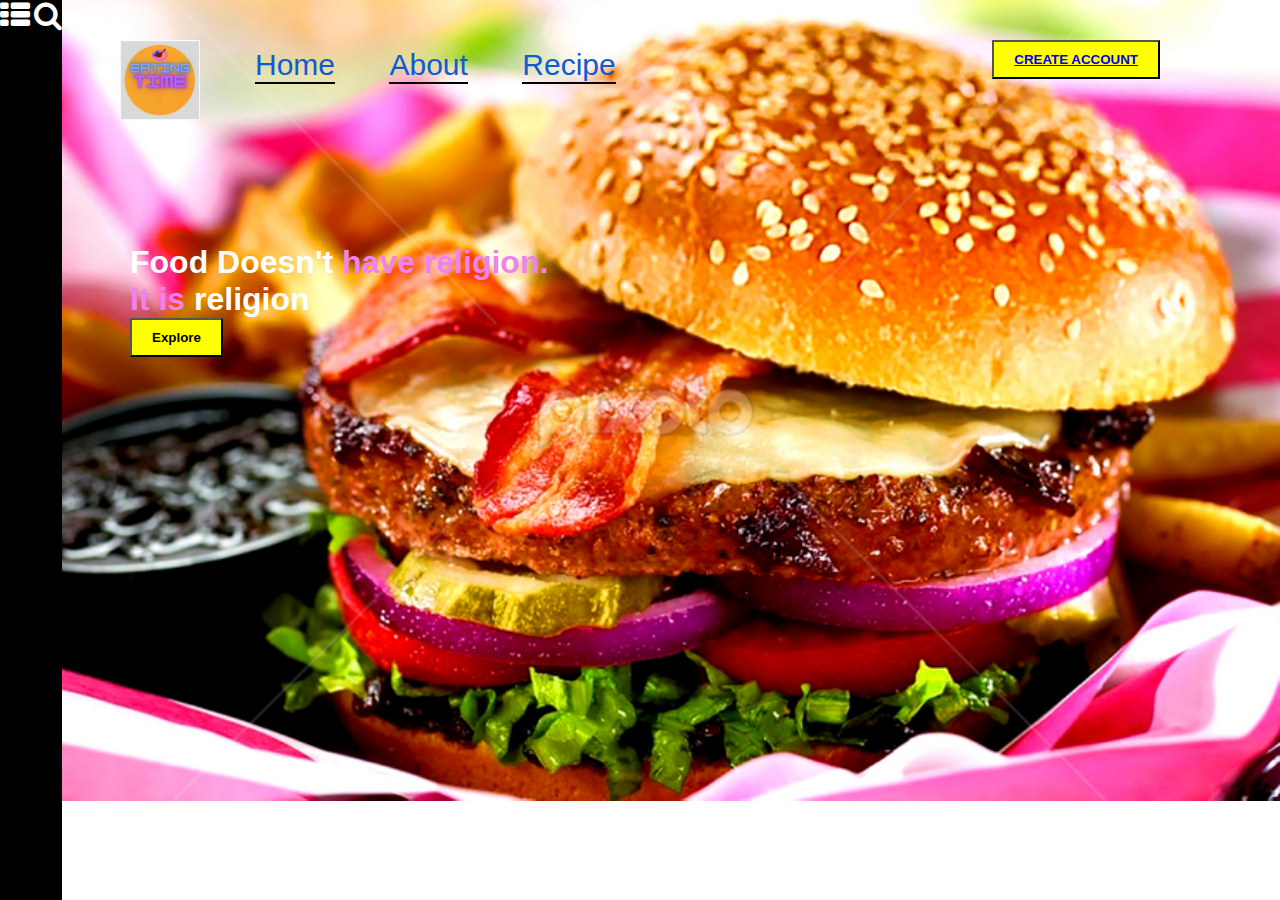
<file: index.html>
<!Doctype html>
<html>
    <head>
	   <title> Food </title>
	   <metal name="viewport" content="width=device-width,initial-scale=1">
	   <link rel="stylesheet" href="style.css">
	   <link rel="stylesheet" href=" https://stackpath.bootstrapcdn.com/font-awesome/4.7.0/css/font-awesome.min.css">
	</head>
	<body background="image 01.jpg">

	
	
	
	  <div class="hero"> 
	     
	  <div class="nav-bar">
	      <div class="nav-logo">
		  <img src= "image 02.png">
		  </div>
		  <div class="nav-links"> 
		  <ul>
		    <a href="#"><li> Home </li></a>
			<a href="about.html"><li> About </li></a>
			<a href="#"><li> Recipe </li></a>
			</ul>
			<button type="button"class="btn"> <a href="Registration form.html">CREATE ACCOUNT </a></button>
		  </div>
		</div>
		<div class="banner-title">
      <h1> Food Doesn't <span> have religion.<br> It is </span>religion</h1>
	  <button type="button" class="btn">Explore</button>
     </div>
      <div class="vertical-bar">
	  <div class="search-icon"> 
	     <i class="fa fa-th-list"></i> 
	     <i class="fa fa-search"></i>
	  </div>
	  <div class="social-icons"> 
	    <i class="fa fa-facebook"> </i>
	    <i class="fa fa-twitter"> </i>
	    <i class="fa fa-instagram"> </i>
	  
	  </div>
	  </div>
	  </div>
	</body>
	

</html>
</file>
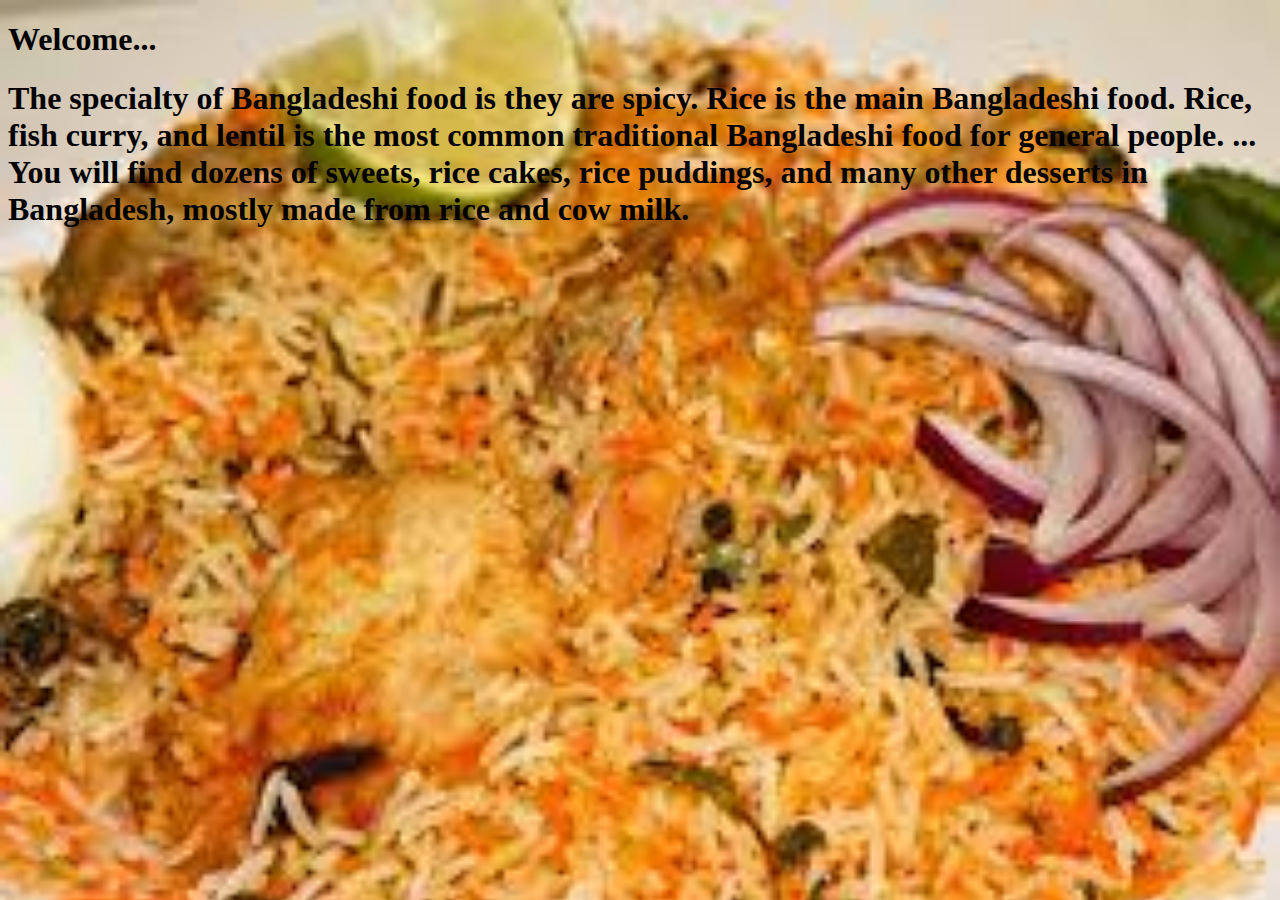
<file: about.html>
<!DOCTYPE html>
<html>
     <head>
	 <title> About Food </title>
	 <link rel="stylesheet" href="about style.css">
	 </head>
	 <body>
	  <h1> Welcome...<h1>
	  The specialty of Bangladeshi food is they are spicy. 
	  Rice is the main Bangladeshi food. Rice, fish curry, 
	  and lentil is the most common traditional Bangladeshi food for general people. ... 
	  You will find dozens of sweets, rice cakes, rice puddings, 
	  and many other desserts in Bangladesh, mostly made from rice and cow milk.
	 </body>
</html>
</file>
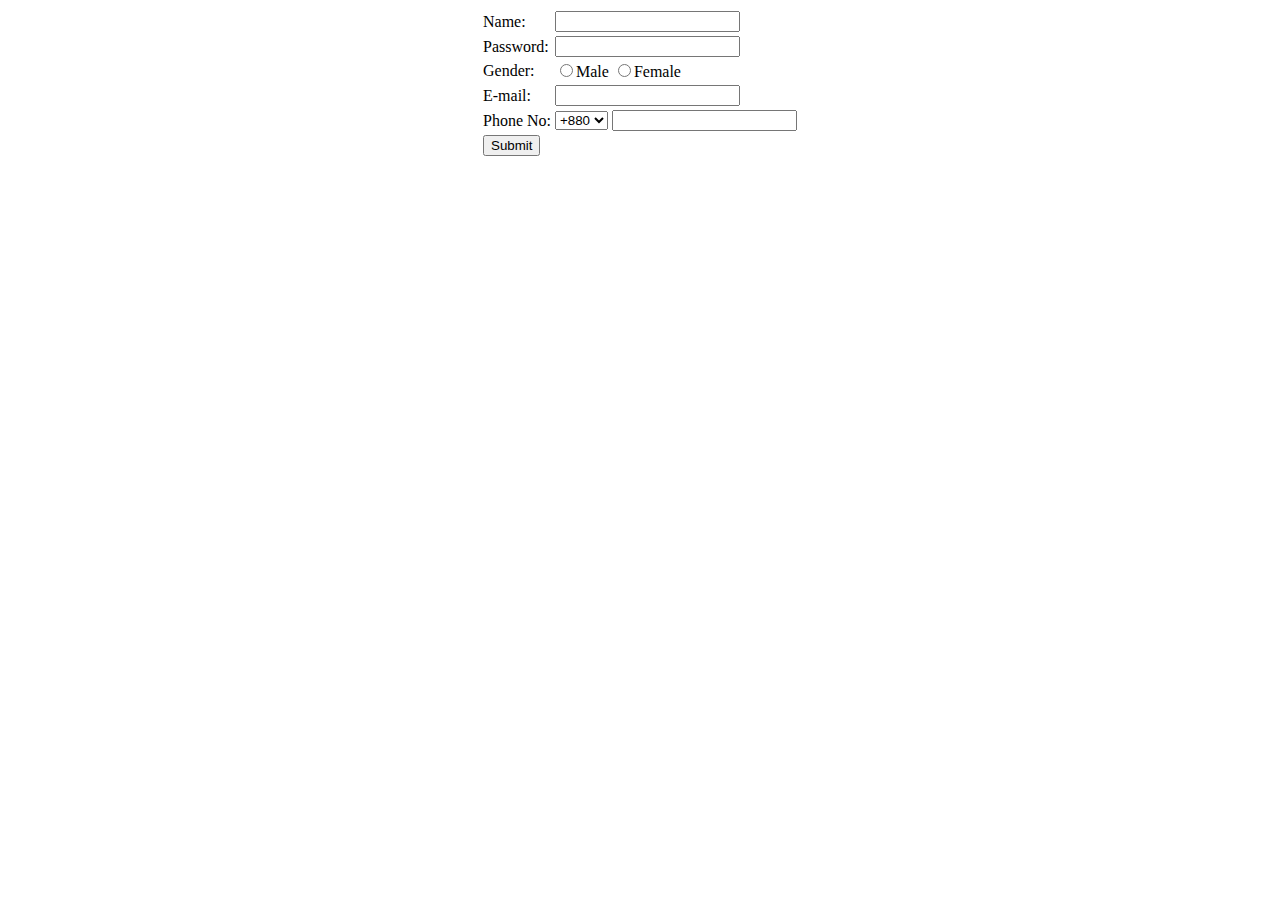
<file: Registration form.html>
<!DOCTYPE html>
<html>
   <head> </head>
   <body>
   <center>
     <form>
	    <table>
		   <tr>
		     <td>
		     Name:
			 </td>
			 <td>
			 <input type="txet" placeholder=" " name=""/>
			 </td>
		   </tr>
		   
		   <tr> 
		     <td>
			 Password:
			 </td>
			 <td>
			 <input type="password" placeholder=" " name=""/>
			 </td>
		   </tr>
		   <tr>
		     <td>
			 Gender:
			 </td>
		     <td>
			 <input type="radio" name="Gender">Male
			 <input type="radio" name="Gender">Female
			 </td>
		   </tr>
		   <tr>
		     <td>
			 E-mail:
			 </td>
			 <td>
			 <input type="mail" placeholder=" "name=""/>
			 </td>
		   </tr>
		   <tr>
		      <td>
			  Phone No:
			  </td>
			  <td>
			     <select>
				 
				 <option> +880 </option>
				 <option> +856</option>
				 <option> +853</option>
				 </select>
				 <input type="phone" placeholder=" " name=" "/>
			  </td>
		   </tr>
		   <tr>
		       <td>
			   <a href="class 02.html">
			   <input type="Submit" value="Submit" name=" "/> </a>
			   </td>
		   </tr>
		   
		</table>
	 </form>
	 </center>
   </body>
</html>
</file>
<file: style.css>
*{
	margin: 0;
	padding: 0;
	font-family: sans-serif;
}
body{
	background-image: url("image 01.jpg");
	background-size: cover;
	background-repeat: no-repeat;
}
.hadi{
	height: 100vh;
	background-image: linear-
    background-position: center;

	background-size: cover;
	overflow-x: hidden;
	position: relative:
}
.nav-bar{
	display: flex;
	padding: 40px 120px;
}
.nav-logo img{
	width: 80px;
}
.nav-links{
	flex: 10;
}
.nav-links ul{
	margin-left: 30px;
	display: inline;
}
.nav-links ul li{
	list-style: none;
	display: inline-block;
	padding:8px 25px;
}
.nav-links ul a{
	color: #105ad3;
	text-decoration: none;
	font-size: 30px;
}
.nav-links ul li::after{
	content: '';
	width: 100%;
	height: 2px;
	background: black;
	display: block;
	margin: auto;
	transition:0.5s;
}
.nav-links ul li:hover::after{
    width:100%
	
}
.btn{
	padding: 10px 20px;
	border: 5;
	background: yellow;
	font-weight: bold;
	cursor: pointer;
}
.nav-links .btn{
	float: right;
}
.banner-title{
	margin: 80px 130px;
	color: #fff;
}
.banner-title hi{
	font-size: 64px;
	margin-bottom: 30px;
}
.banner-title span{
	color: violet;
}
.vertical-bar{
	height: 100%;
	background: #000;
	top: 0;
	position: absolute;
}
.search-icon{
	height: 60%;
	width: 80px:
}
.search-icon .fa{
	margin: 45px 23px:
	display: block;
	color: white;
	font-size: 30px;
	cursor: pointer;
}
.social-icons{
	height: 35%;
	width: 80px;
	background: yellow:
	tex-align: center;
	padding-top: 27%;
	bottom: 0;
	position: absolute;
}
.social-icons .fa{
	margin: 15px 23px;
	display: block;
	padding: 8px;
}
</file>
<file: about style.css>
body{
	background-image: url("Image03.jpg");
	background-size: cover;
	background-repeat: no-repeat;
}
</file>
